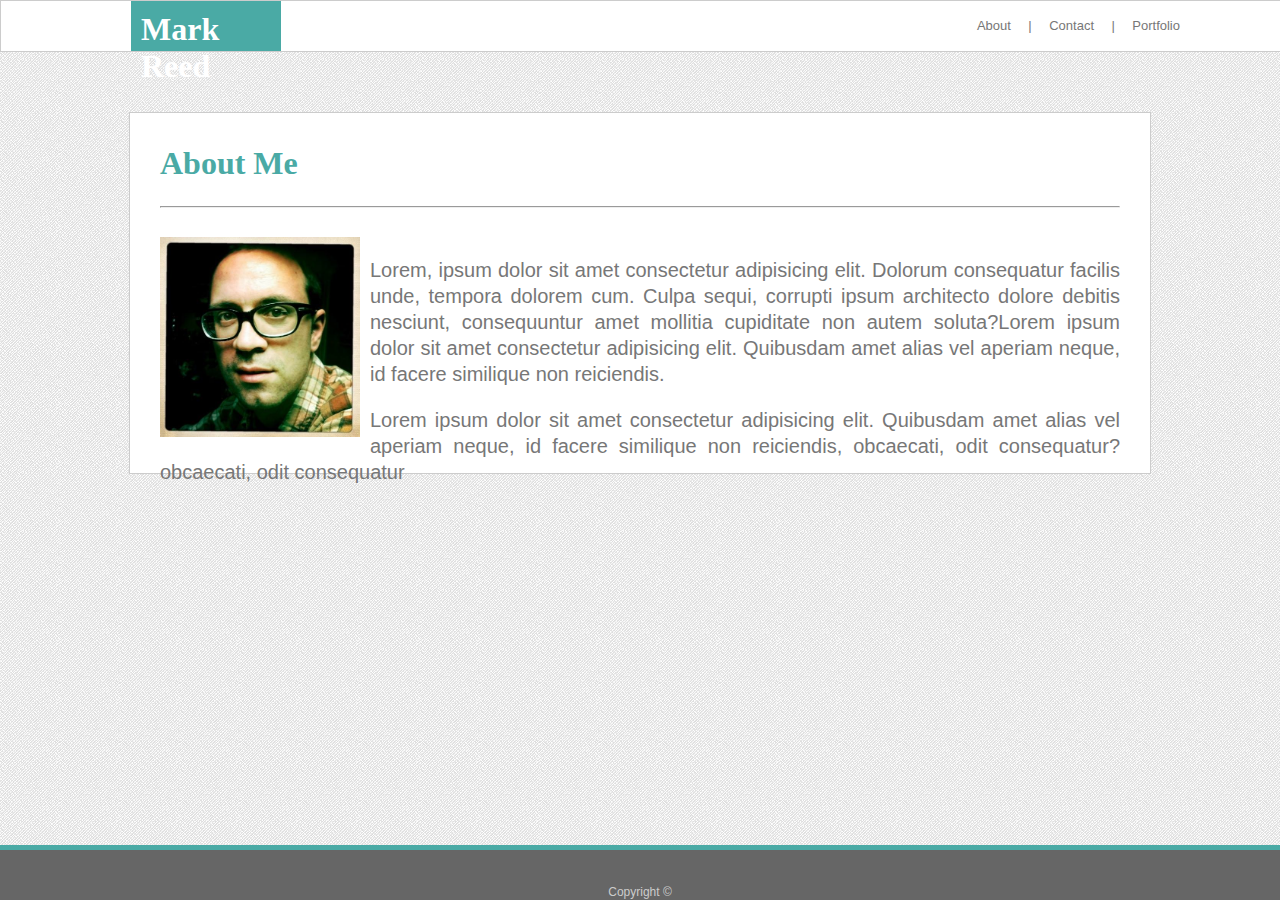
<file: index.html>
<!DOCTYPE html>
<html>
<head>
    <meta charset="UTF-8">
    <meta name="viewport" content="width=device-width, initial-scale=1.0">
    <meta http-equiv="X-UA-Compatible" content="ie=edge">
    <title>Mark Reed</title>
    <link rel = "stylesheet" type = "text/css" href = "assets/css/style.css" />
</head>
<body>

<nav>
    <div id="nametab" class="floatleft">
        <h1>Mark Reed</h1>
    </div>
    <!-- <div id="linksdiv"> -->
    <ul>
        <li><a href="index.html">About</li></a>
        <li>|</li>
        <li><a href="contact.html">Contact</li></a>
        <li>|</li>
        <li><a href="portfolio.html">Portfolio</li></a>    
    </ul>
    </div>  
</nav>


<section id="main">
    <h1>About Me</h1>
    <hr>
    <br>
    
    <img src="assets/images/me.jpg" id="profilepic" alt="profile picture">
    <p>Lorem, ipsum dolor sit amet consectetur adipisicing elit. Dolorum consequatur facilis unde, tempora dolorem cum. Culpa sequi, corrupti ipsum architecto dolore debitis nesciunt, consequuntur amet mollitia cupiditate non autem soluta?Lorem ipsum dolor sit amet consectetur adipisicing elit. Quibusdam amet alias vel aperiam neque, id facere similique non reiciendis.</p>
    <p>Lorem ipsum dolor sit amet consectetur adipisicing elit. Quibusdam amet alias vel aperiam neque, id facere similique non reiciendis, obcaecati, odit consequatur?obcaecati, odit consequatur </p>
    
</section>


<footer>
    <p>Copyright &copy;</p>
</footer>


</body>
</html>
</file>
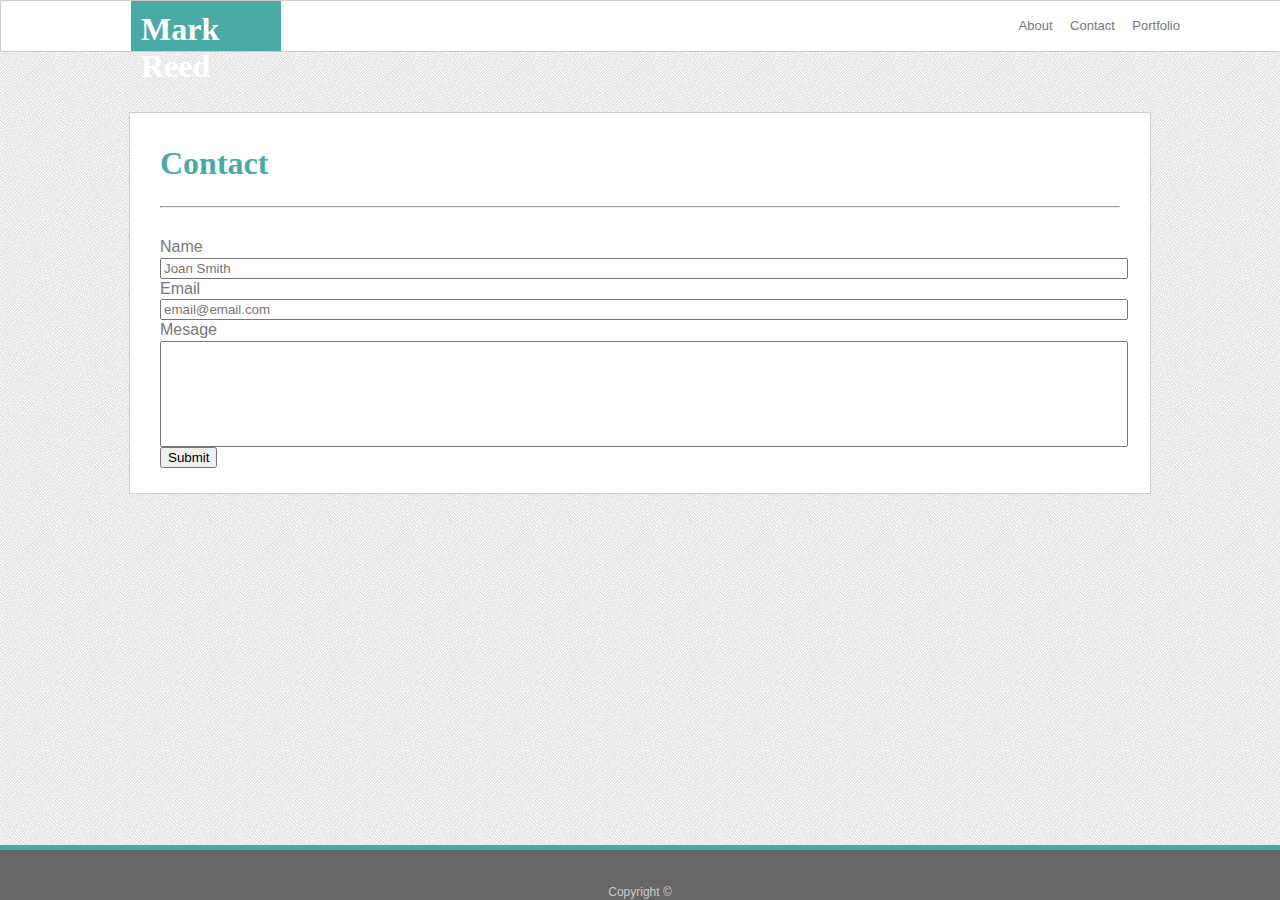
<file: contact.html>
<!DOCTYPE html>
<html lang="en">
<head>
    <meta charset="UTF-8">
    <meta name="viewport" content="width=device-width, initial-scale=1.0">
    <meta http-equiv="X-UA-Compatible" content="ie=edge">
    <title>Contact</title>
    <link rel = "stylesheet" type = "text/css" href = "assets/css/style.css" />
</head>
<body>
<nav>
    <div id="nametab">
        <h1>Mark Reed</h1>
    </div>
    <ul>
        <li><a href="index.html">About</li></a>
        <li><a href="contact.html">Contact</li></a>
        <li><a href="portfolio.html">Portfolio</li></a>    
    </ul>
</nav>



   
<form id="contact-main">    
    <h1>Contact</h1>
    <hr>
    <br>
    <label>Name</label><br>
    <input type="text" placeholder="Joan Smith"><br>
    <label>Email</label><br>
    <input type="email" placeholder="email@email.com"><br>
    <label>Mesage</label><br>
    <input type="message" class="message">
    <button type="submit">Submit</button>
</form>



<footer>
        <p>Copyright &copy;</p>
    </footer>
</body>
</html>
</file>
<file: assets/css/style.css>
body{
    background-image: url('../images/noise_lines/noise_lines.png');
    margin:0;
    font-family: Arial, Helvetica, sans-serif;
    color:#777777;
}
h1 {
    font-family:serif;
}

#profilepic{
    width:200px;
    float: left;
    margin-right: 10px;
}
nav{
    width: 100%;
    height: 50px;
    background-color: #ffffff; 
    border: 1px solid #cccccc;
}
#nametab h1{
    margin-top:0px;
    padding: 10px;
}
#nametab{
    background-color: #4aaaa5;
    height:100%;
    width: 150px;
    margin-left: 130px;
    color: #ffffff;
    float:left;
}
#main{
    width: 960px;
    height: 300px;
    margin: 0 auto;
    background-color: #ffffff;
    padding: 30px;
    margin-top: 60px;
    border: 1px solid#cccccc;
    line-height:1.3;
    
}
#main h1{
    margin-top:0px;
    color:#4aaaa5;
}
#contact-main{
    width: 960px;
    height: 320px;
    margin: 0 auto;
    background-color: #ffffff;
    padding: 30px;
    margin-top: 60px;
    border: 1px solid#cccccc;
    line-height:1.3;
    
}
#contact-main h1{
    margin-top:0px;
    color:#4aaaa5;
}
#portfolio-main{
    width: 960px;
    height: 1050px;
    margin: 0 auto;
    background-color: #ffffff;
    padding: 30px;
    margin-top: 60px;
    border: 1px solid#cccccc;
}

#portfolio-main h1{
    margin-top:0px;
    color:#4aaaa5;
}
#portfolio-main div{
    margin-right: 30px;
}
li{
    display:inline;
    font-size: 13px;
    padding-left: 13px;
    
}
ul{position:absolute;
    margin-top:0px;
    padding-top: 15px;
    right:100px;
    
}
p{
    text-align: justify;
    font-size: 20px;
}
a, a:visited{
    color:#777777; 
    text-decoration: none;
}
a:hover{
    color: #FF6F59;
}
footer{position:fixed;
    bottom: 0;
    width:100%;
    height: 50px;
    background-color: #666666;
    color: #cccccc;
    border-top:5px solid #4aaaa5;
}

footer p{
    
    margin-top:35px;
    text-align: center;
    font-size: 12px;
}
input {
    width: 100%;
}
.message{
    height:100px;
}


.picbox{
    position:relative;
    display:inline;
    height:290px;
    width: 290px;
}

.picbox img{
    width: 290px;
}

.picbox-label{
    position: absolute;
    height:50px;
    width: 290px;
    background-color: #4aaaa5;
    bottom:15px;
    left: 0;
    text-align:center;
}
.picbox-label p{
    font-family: Times, sans-serif;
    text-align: center;
    color: white;
    margin-top: 12px;
}

@media screen and (max-width:980px){
    #main,
    #contact-main,
    #portfolio-main {
    width:50%;
    margin-left: 50px;
    }
    #main{
        height: 500px;
    }
    #contact-main{
        height: 500px;
    }
    #portfolio-main{
        height: 860px;
    }
    #nametab{
    margin-left: 50px;
    }
    ul{
    right: 40px;
    }  
    .picbox img,
    .picbox-label{
        width: 220px;
    } 
    

}
@media screen and (max-width:768px){
    ul{
        right: 13px; 
    }

    #main,
    #contact-main,
    #portfolio-main{
        width: 590px;
        margin-top:30px;
    }
    #main{
        height: 800px;
    }
    #contact-main{
        height: 800px;
    }
    #portfolio-main{
        height: 1070px;
    }
    .picbox img,
    .picbox-label{
        width: 277px;
    } 
}
@media screen and (max-width:640px){
    #nametab{
        width:100%;
        height:55%;
        margin-left:0;
        text-align:center;
        font-size: 20px;
       
    }
    #nametab h1{
        margin-top: 10px;
    }
    nav{
        height:150px;
    }
    ul{
        position: absolute;
        margin-top: 90px;
        left: 140px;
        
    }
    #main,
    #contact-main,
    #portfolio-main{
        margin-left: 27px;
        width:490px;
    }
    #main{
        height: 500px;
      margin-bottom: 30px;
    }
    #portfolio-main{
        height: 250px;
        
    }
    #contact-main{
        height: 300px;
    }
    br{
        display:none;
    }
    .picbox img,
    .picbox-label{
        width: 490px;
    } 
    .picbox img{
        margin-bottom:20px;
    }
    .picbox-label{
        margin-bottom:20px;
    }
    li{
        font-size:20px;
    }
   
}
</file>
